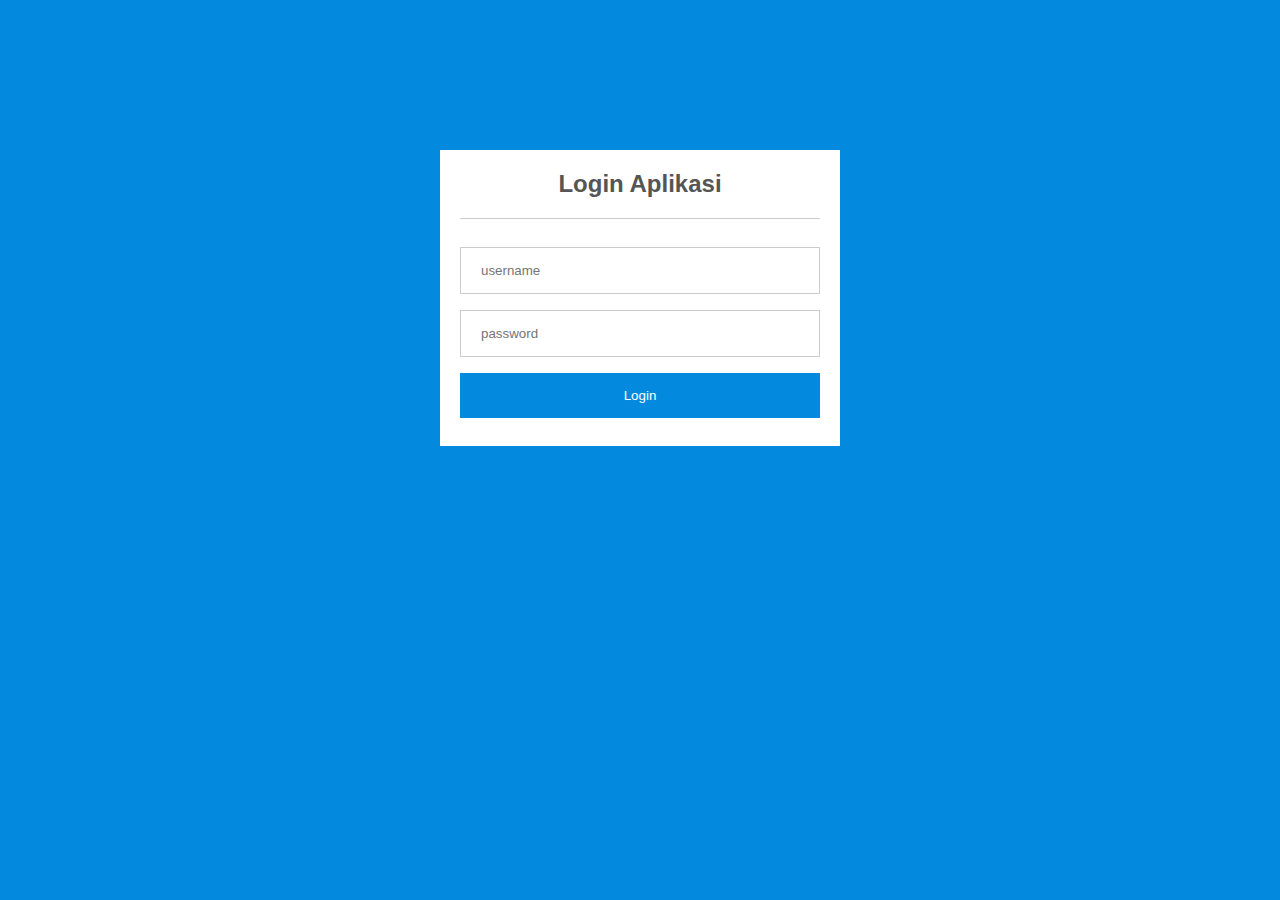
<file: index.html>
<!DOCTYPE html>
<html lang="en">
<head>
    <meta charset="UTF-8">
    <meta name="viewport" content="width=, initial-scale=1.0">
    <title>APG | Login</title>
    <link rel="stylesheet" href="css/style.css">
</head>
<body>
    <div class="container">
        <section class="login-box">
            <h2>Login Aplikasi</h2>
            <form action="ceklogin.php" method="post">
                <input type="text" name="username" id="username" placeholder="username">
                <input type="password" name="password" id="Password" placeholder="password">
                <input type="submit" value="Login">
            </form>
        </section>
    </div>
</body>
</html>
</file>
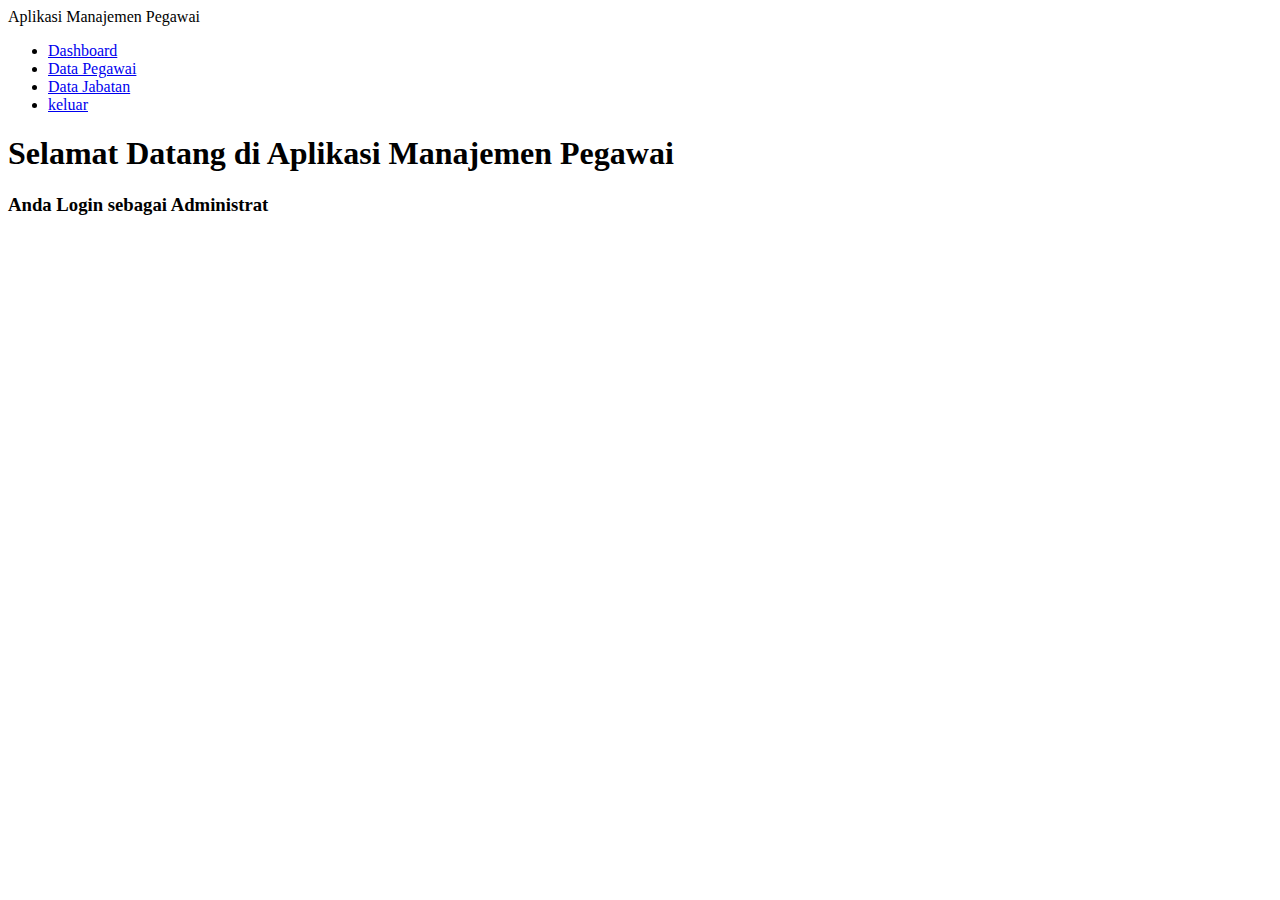
<file: dashboard.html>
<!DOCTYPE html>
<html lang="en">
<head>
    <meta charset="UTF-8">
    <meta name="viewport" content="width=device-width, initial-scale=1.0">
    <title>APG I Dashboard</title>
</head>
<body>
    <header>
        Aplikasi Manajemen Pegawai
    </header>
    <div class="container">
        <aside>
            <ul class="menu">
                <li><a href="dashboard.html">Dashboard</a></li>
                <li><a href="tabel.html">Data Pegawai</a></li>
                <li><a href="tabel.html">Data Jabatan</a></li>
                <li><a href="Login.html">keluar</a></li>
            </ul>
        </aside>
        <section class="main">
            <h1>Selamat Datang di Aplikasi Manajemen Pegawai</h1>
            <h3>Anda Login sebagai Administrat</h3>
        </section>
    </div>
</body>
</html>
</file>
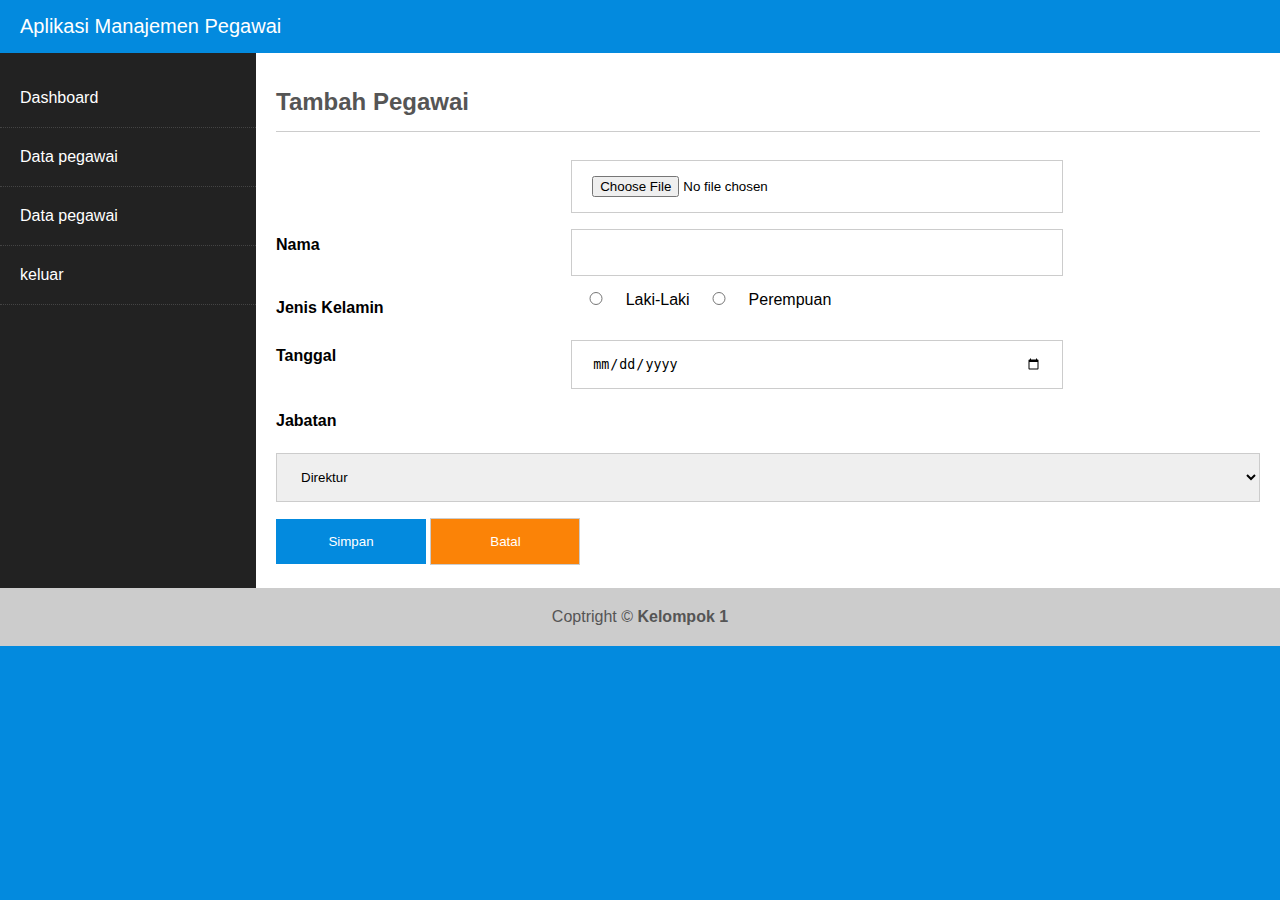
<file: form.html>
<!DOCTYPE html>
<html lang="en">
<head>
    <meta charset="UTF-8">
    <meta name="viewport" content="width=device-width, initial-scale=1.0">
    <title>Apg | Tambah Pegawai</title>
    <link rel="stylesheet" href="css/style.css">
</head>
<body>
    <header>
        Aplikasi Manajemen Pegawai
    </header>
    <div class="container">
        <aside>
            <ul class="menu">
                <li><a href="dashboard.html">Dashboard</a></li>
                <li><a href="tabel.html">Data pegawai</a></li>
                <li><a href="tabel.html">Data pegawai</a></li>
                <li><a href="Login.html">keluar</a></li>
            </ul>
        </aside>
        <section class="main">
            <h2 class="judul">Tambah Pegawai</h2>
            <form action="proses.php" method="post">
                <div class="form-group">
                    <label for="foto"></label>
                    <div class="input"><input type="file"  id="foto"></div>

                </div>
                <div class="form-group">
                    <label for="nama">Nama</label>
                    <div class="input"><input type="text" id="nama"></div>
                </div>
                <div class="form-group">
                    <label for="jk">Jenis Kelamin</label>
                    <input type="radio" id="jk" value="L"> Laki-Laki
                    <input type="radio" id="jk" value="P"> Perempuan
                </div>
                <div class="form-group">
                    <label for="tanggal">Tanggal</label>
                    <div class="input">
                        <input type="date" id="tanggal">
                    </div>               
                </div>
                <div class="form-group">
                    <label for="jabatan">Jabatan</label>
                    <div class id="jabatan">
                        <select id="jabatan">
                            <option value="direktur">Direktur</option>
                            <option value="manajer">Manajer</option>
                            <option value="marketing">Marketing</option>
                            <option value="sekretaris">Sekretaris</option>
                        </select>
                    </div>
                </div>
                <div class="form-group">
                    <input type="submit" value="Simpan" class="tombol simpan">
                    <input type="reset" value="Batal" class="tombol reset">
                </div>
                </div>
            </form>
        </section>
    </div>
    <footer>
        Coptright &copy; <b>Kelompok 1</b> 
    </footer>
</body>
</html>
</file>
<file: css/style.css>
/*halaman login*/

*{
    box-sizing: border-box;
}

body{
    font-family: Arial;
    margin: 0;
    background: #038ade;
}

.container{
    display: flex;
    flex-wrap: wrap;
    justify-content: center;
}

.login-box{
    margin-top: 150px;
    flex-basis: 400px;
    background: #fff;
    padding: 20px;
}

.login-box h2{
    border-bottom: 1px solid #ccc;
    color: #555;
    text-align: center;
    padding-bottom: 20px;
    margin: 0 0 20px;
}

input, select{
    width: 100%;
    padding: 15px 20px;
    margin: 8px 0;
    border: 1px solid #ccc;
}

input[type=submit]{
    background-color: #038ade;
    border: none;
    color: #fff;
    text-decoration: none;
    cursor: pointer;
}

/*halaman dashboard*/

header{
    background: #038ade;
    color: #fff;
    padding: 15px 20px;
    font-size: 20px;
}

aside{
    flex: 20%;
    background: #222;

}

section.main{
    flex: 80%;
    background: #fff;
    min-height: 530px;
    padding: 15px 20px;
}

footer{
    background: #ccc;
    color: #555;
    padding: 20px;
    text-align: center;
}

@media (max-width:700px){
    .container{
        flex-direction: column;

    }
}

.menu{
    padding: 0;

}

.menu li{
    border-bottom: 1px dotted #444;

}

.menu a{
    display: block;
    padding: 20px 20px;
    list-style: none;
    color: #fff;
    text-decoration: none;
}

.menu a:hover{
    background:  #000;
}

/*halaman tabel*/

.judul{
    color: #555;
    border-bottom: 1px solid #ccc;
    padding-bottom: 15px;
}

.table{
    width: 100%;
    margin-top: 20px;
    border-collapse: collapse;
}

.table th, .table td{
    border: 1px solid #ccc;
    padding: 10px;
    text-align: center;
}

.table th{
    background: #eee;

}

.tombol{ 
    display: inline-block;
    max-width: 150px;
    padding: 15px 30px;
    color: #fff;
    text-decoration: none;
    background: #038ade;
    cursor: pointer;
}

.tombol.edit, .tombol.hapus{
    padding: 10px 15px;
    font-size: 12px;
}

.tombol.hapus{
    background: #fc4c4c;

}

 /*tambah form*/

.form-group{
    clear: both;

}

.form-group label{
    display: block;
    padding: 15px 0;
    float: left;
    width: 30%;
    font-weight: bold;
}

.form-group .input{
    display: block;
    width: 50%;
    float: left;
}

input[type=radio]{
    width: 50px;
}

.tombol.simpan{
    background: #038ade;

}

.tombol.reset{
    background: #fb8307;

}

@media (max-width: 700px){
    .form-group label, .form-group .input{
        width: 100%;
    }
}
</file>
